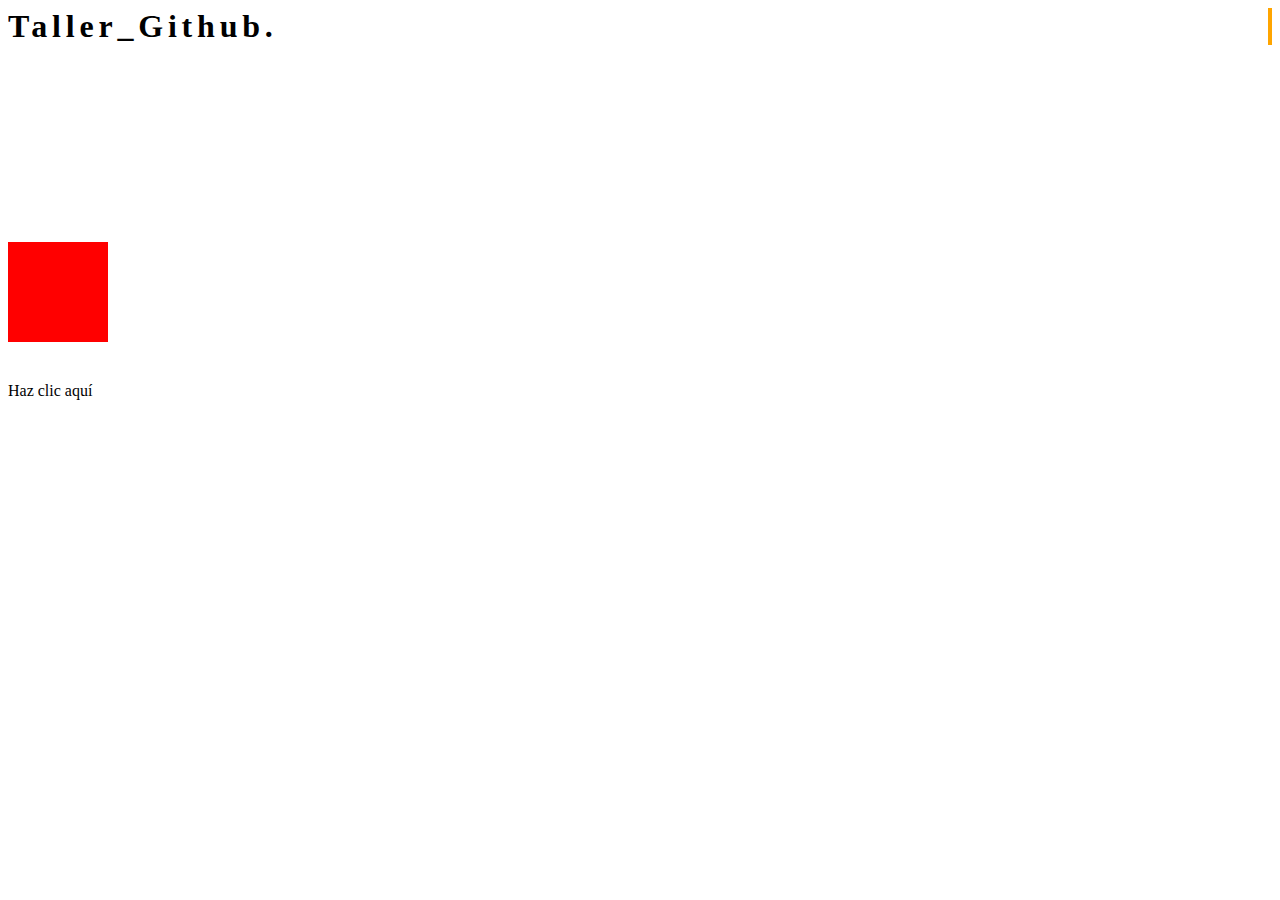
<file: index.html>
<!DOCTYPE html>
<html lang="en">
<head>
    <meta charset="UTF-8">
    <meta name="viewport" content="width=device-width, initial-scale=1.0">
    <title>Taller_Github</title>
    <link rel="stylesheet" href="animations.css">
    
    <div class="typewriter">
        <h1>Taller_Github.</h1>
    </div>
</head>

<body>

    
<div class="fade-in">
    <h1>Alejandro largo</h1>
    <h1>sebastian sanchez</h1>
    <h1>Henry Rodrigez</h1>
</div>
    
    <div class="rotate"></div>
    <div class="bounce">
        <p>Haz clic aquí</p>
      </div>
    <div class="container">
   
    </div>


</body>
</html>
</file>
<file: animations.css>
.fade-in {
    opacity: 0; /* Configura la opacidad inicial del elemento en 0 (invisible) */
    animation: fadeIn 2s forwards; /* Aplica la animación 'fadeIn' durante 2 segundos y mantiene el estado final */
  }
  
  @keyframes fadeIn {
    from {
      opacity: 0; /* Define el estado inicial de la animación con una opacidad de 0 */
    }
    to {
      opacity: 1; /* Define el estado final de la animación con una opacidad de 1 (completamente visible) */
    }
  }
  
  .rotate {
    width: 100px;
    height: 100px;
    background-color: red;
    position: relative;
    animation-name: example; /* Especifica el nombre de la animación como 'example' */
    animation-duration: 1s; /* Establece la duración de la animación en 1 segundo */
    animation-delay: 1s; /* Agrega un retraso de 1 segundo antes de que comience la animación */
    animation-iteration-count: infinite; /* Hace que la animación se repita infinitamente */
    margin-bottom: 40px; /* Añade un margen inferior de 40 píxeles */
  }
  
  .rotate {
    animation: rotate 4s infinite linear; /* Aplica la animación 'rotate' durante 4 segundos con repetición infinita y un movimiento lineal */
  }
  
  @keyframes rotate {
    from {
      transform: rotate(
        0deg
      ); /* Define el estado inicial de la animación con una rotación de 0 grados */
    }
    to {
      transform: rotate(
        360deg
      ); /* Define el estado final de la animación con una rotación de 360 grados (una vuelta completa) */
    }
  }
  
  .bounce {
    animation: bounce 1s infinite; /* Aplica la animación 'bounce' durante 1 segundo con repetición infinita */
  }
  
  @keyframes bounce {
    0%,
    100% {
      transform: translateY(
        0
      ); /* Define los estados inicial y final de la animación sin desplazamiento vertical */
    }
    50% {
      transform: translateY(
        -20px
      ); /* Define el estado intermedio de la animación con un desplazamiento vertical de -20 píxeles */
    }
  }
  
  .container {
    display: flex;
    justify-content: center; /* Centra horizontalmente el contenido */
    align-items: center; /* Centra verticalmente el contenido */
  }
  
  .typewriter h1 {
    overflow: hidden; /* Asegura que el contenido no se revele hasta que inicie la animación */
    border-right: 0.15em solid orange; /* El cursor del mecanógrafo */
    white-space: nowrap; /* Mantiene el contenido en una sola línea */
    margin: auto; /* Crea el efecto de desplazamiento a medida que se escribe */
    letter-spacing: 0.15em; /* Ajusta según sea necesario */
    animation: typing 3.5s steps(40, end), blink-caret 0.75s step-end infinite; /* Aplica las animaciones */
  }
  
  /*En este código, el valor steps() en la línea animation: typing 3.5s steps(40, end), 
  blink-caret 0.75s step-end infinite; se utiliza para definir la animación de "typing" 
  con una progresión escalonada o por pasos.
  
  La propiedad steps() especifica cómo se dividirá la duración total de la animación en 
  pasos discretos. En este caso, se utiliza steps(40, end), lo que significa que la 
  animación se dividirá en 40 pasos iguales y se completará en el último paso sin 
  interpolación.
  
  Este enfoque se utiliza para simular el efecto de escritura a máquina, donde el 
  texto se muestra gradualmente en cada paso hasta que se completa. Puedes ajustar 
  los valores en steps() según tus necesidades para modificar la velocidad de la animación 
  o el número de pasos.*/
  
  @keyframes typing {
    from {
      width: 0; /* El ancho inicial es 0 */
    }
    to {
      width: 100%; /* El ancho final es 100%, se "escribe" completamente */
    }
  }
  
  @keyframes blink-caret {
    from,
    to {
      border-color: transparent; /* El color del borde es transparente en los estados inicial y final */
    }
    50% {
      border-color: orange; /* En el estado intermedio, el color del borde es naranja, haciendo que el cursor parpadee */
    }
  }
</file>
